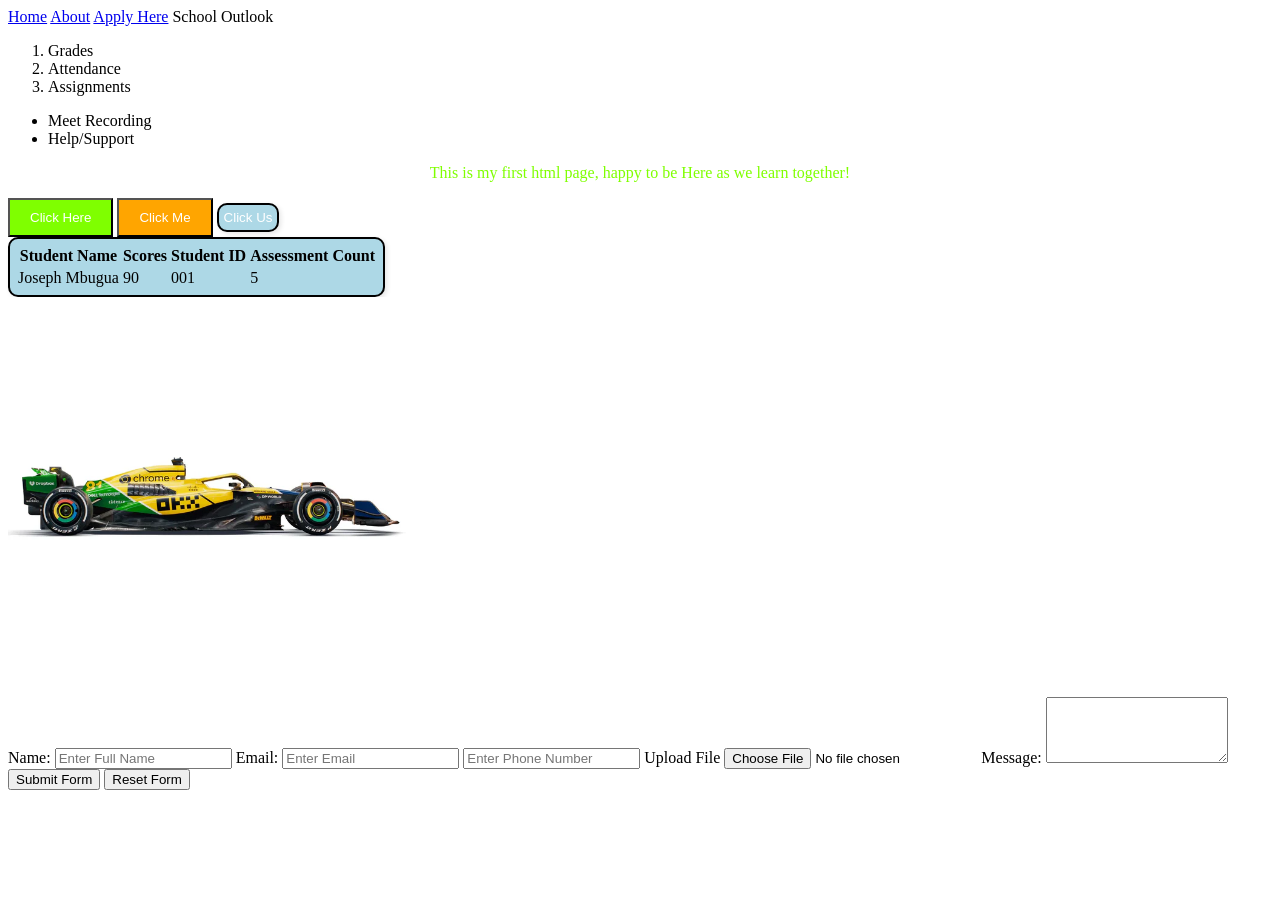
<file: index.html>
<html> 
    <!-- the html elements contains the head and body elements as content -->
    <head>
        <!-- head elements reperesents more information about the metadata of the web page -->
         <!-- stylings, fonts, links to css pages for styling purposes -->
          <!-- title of the window/activate tab of the webpage -->
           <title>Merlin Class Home</title> 
           <!-- internal css -->
              <style>
               
              </style>
              <link rel="stylesheet" href="css/style.css"/>

    </head>
    <body>
        <!-- the body element is used to showcase all the html elements that the user can see / interact with inside the web application -->
         <!-- paragraph elements -->
          

           <div>
            <!-- host other elements-->
             <!--navbar link / anchor links  -->
             <nav>
                <a href="index.html">Home</a>
                <a href="public/about.html">About</a>
                <a href="https://mastercard.com" target="_blank">Apply Here</a>
                <a>School Outlook</a>
             </nav>

           </div>

           <div>
            <!-- have a side menu list -->
             <!-- ol -->
              <ol>
                <li>Grades</li>
                <li>Attendance</li>
                <li>Assignments</li>
              </ol>
              <ul>
                <li>Meet Recording</li>
                <li>Help/Support</li>
              </ul>

           </div>

           <div>
            <!-- Main content -->
             <!-- paragraphs elements: this is an example of a block level element -->
                  <p style="color: chartreuse; text-align: center;">This is my first html page, happy to be Here as we learn together!</p>
                  <!-- button element: this is an example of an inline element -->
                  <button>Click Here</button>
                  <button id="btn2">Click Me</button>
                  <button class="generalstyle">Click Us</button>
                  <!-- table element -->
                   <table class="generalstyle">
                    <tr>
                        <!-- columns -->
                         <th>Student Name</th>
                         <th>Scores</th>
                         <th>Student ID</th>
                         <th>Assessment Count</th>
                    </tr>
                    <tr>
                        <td>Joseph Mbugua</td>
                        <td>90</td>
                        <td>001</td>
                        <td>5</td>
                    </tr>
                   </table>
                   <img src="assets/F1_Car.webp" alt="My fav RedBull F1 Car" width="400" height="400"/>

           </div>

           <div>
            <!-- Footer / contact me section -->
             <!-- form/contact us form -->
             <form>
                <label for="name">Name:</label>
                <input type="text" placeholder="Enter Full Name" name="full_name" />

                <label for="email">Email:</label>
                <input type="email" placeholder="Enter Email" name="email" />

                <input type="tel" placeholder="Enter Phone Number" name="phone_number" />

                <label for="file">Upload File</label>
                <input type="file" placeholder="file" name="file" />

                

                <label for="message">Message:</label>
                <textarea id="message" name="message" rows="4" required></textarea>

                <input type="submit" value="Submit Form" />
                <input type="reset" value="Reset Form" />
             </form>
           </div>
    </body>
</html>
</file>
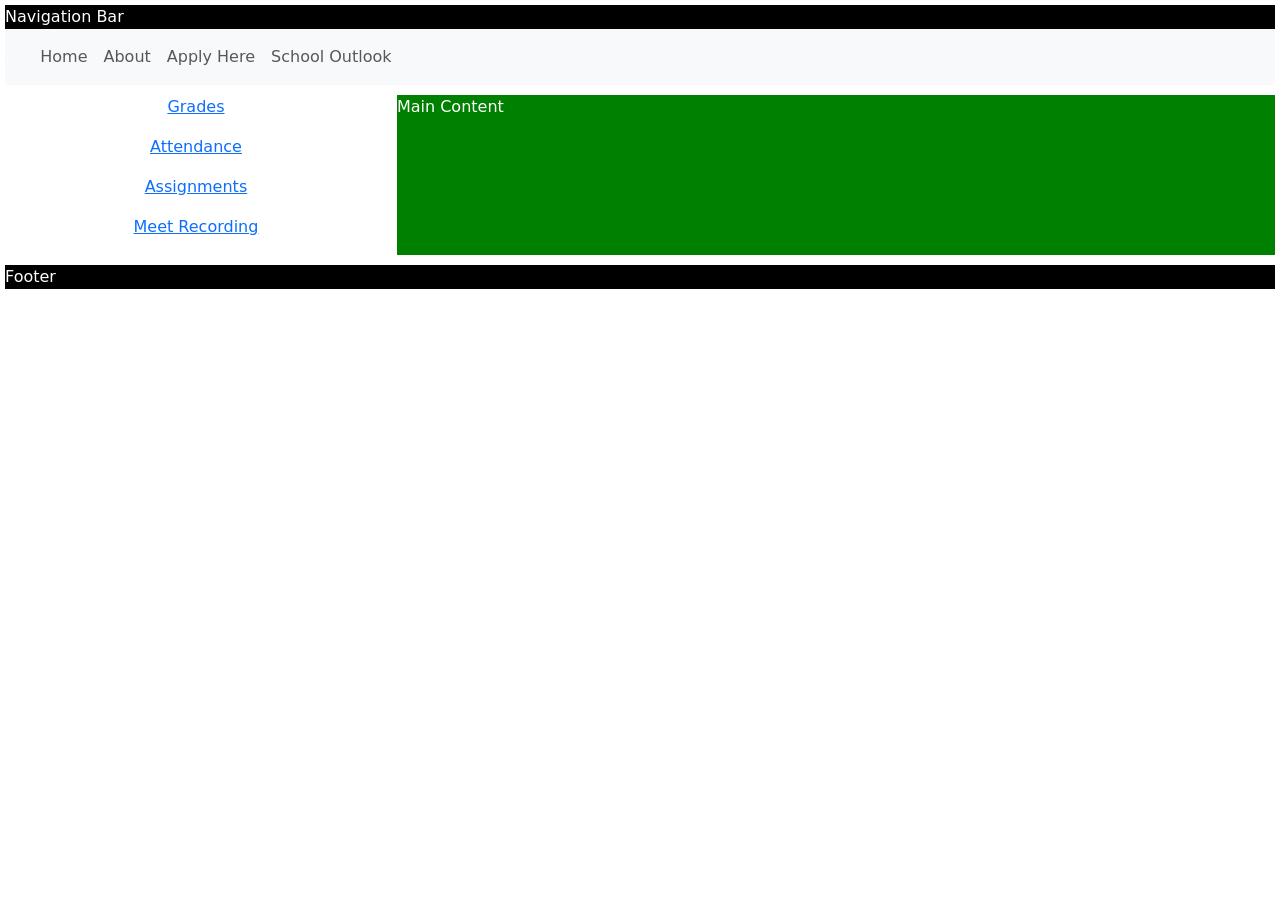
<file: public/about.html>
<html>
    <head>

        <title>Merlin Class Home</title>
        <!-- internal css -->
        <meta name="viewport" content="width=device-width, initial-scale=1">

        <!-- Latest compiled and minified CSS -->
        <link href="https://cdn.jsdelivr.net/npm/bootstrap@5.3.3/dist/css/bootstrap.min.css" rel="stylesheet">

        <!-- Latest compiled JavaScript -->
        <script src="https://cdn.jsdelivr.net/npm/bootstrap@5.3.3/dist/js/bootstrap.bundle.min.js"></script>
         <style>
            /* 1. Make the container div become a grid container */
            #grid-container {
                display: grid;
                grid-template-areas:
                    "navbar navbar navbar navbar"
                    "sideMenu mainContent mainContent mainContent"
                    "footer footer footer footer";
                    
                
            }
            #navbar {
                background-color: black;
                color: white;
                grid-area: navbar;
                margin: 5px;
            }
            #sideMenu {
                
                grid-area: sideMenu;
                margin: 5px;
            }
            #mainContent {
                background-color: green;
                color: white;
                grid-area: mainContent;
                margin: 5px;
            }
            #footer {
                background-color: black;
                color: white;
                grid-area: footer;
                margin: 5px;
            }
            #flex-container {
                display: flex;
                flex-direction: column;
                justify-content: space-evenly;
                
            }

            /* media queries */
            @media screen and (max-width: 768px) {
                #grid-container {
                    display: grid;
                    grid-template-areas:
                        "navbar navbar navbar navbar"
                        "mainContent mainContent mainContent mainContent"
                        "sideMenu sideMenu sideMenu sideMenu"
                        "footer footer footer footer";
                    
                }
                #footer{
                    background-color: yellow;
                }
            }

         </style>
            <link rel="stylesheet" href="../css/style.css"/>
    </head>
    <body>
        <div id="grid-container">
            <div id="navbar"> Navigation Bar
                <!-- A grey horizontal navbar that becomes vertical on small screens -->
<nav class="navbar navbar-expand-sm bg-light">
<nav class="navbar navbar-expand-sm bg-light justify-content-center">
  ...
</nav>

  <div class="container-fluid">
    <!-- Links -->
    <ul class="navbar-nav">
      <li class="nav-item">
        <a class="nav-link" href="../index.html">Home</a>
      </li>
      <li class="nav-item">
        <a class="nav-link" href="#">About</a>
      </li>
      <li class="nav-item">
        <a class="nav-link" href="#">Apply Here</a>
      </li>
        <li class="nav-item">
            <a class="nav-link" href="#">School Outlook</a>
    </ul>
  </div>

</nav>
            </div>
            <div id="sideMenu">
                <div id="flex-container">
                    <div> 
                        <p class="text-center">
                            <a href="#"> Grades</a>
                        </p>
                    </div>
                    <div> 
                        <p class="text-center">
                            <a href="#"> Attendance</a>
                        </p>
                    </div>
                    <div> 
                        <p class="text-center">
                            <a href="#"> Assignments</a>
                        </p>
                    </div>
                    <div> 
                        <p class="text-center">
                            <a href="#"> Meet Recording</a>
                        </p>
                    </div>
                </div>
            </div>
            <div id="mainContent"> Main Content</div>
            <div id="footer"> Footer</div>

        </div>
    </body>
</html>
</file>
<file: css/style.css>
button {
                 background-color: chartreuse;
                 color: white;
                 padding: 10px 20px;
                 border-radius: 5px solid black;
                }
                #btn2 {
                 background-color: orange;
                 color: white;
                 padding: 10px 20px;
                 border-radius: 5px solid black;
                }
                .generalstyle {
                    background-color: lightblue;
                    border: 2px solid black;
                    padding: 5px;
                    border-radius: 10px;
                    box-shadow: 2px 2px 5px rgba(0, 0, 0, 0.1);
                    
                 
                }
</file>
